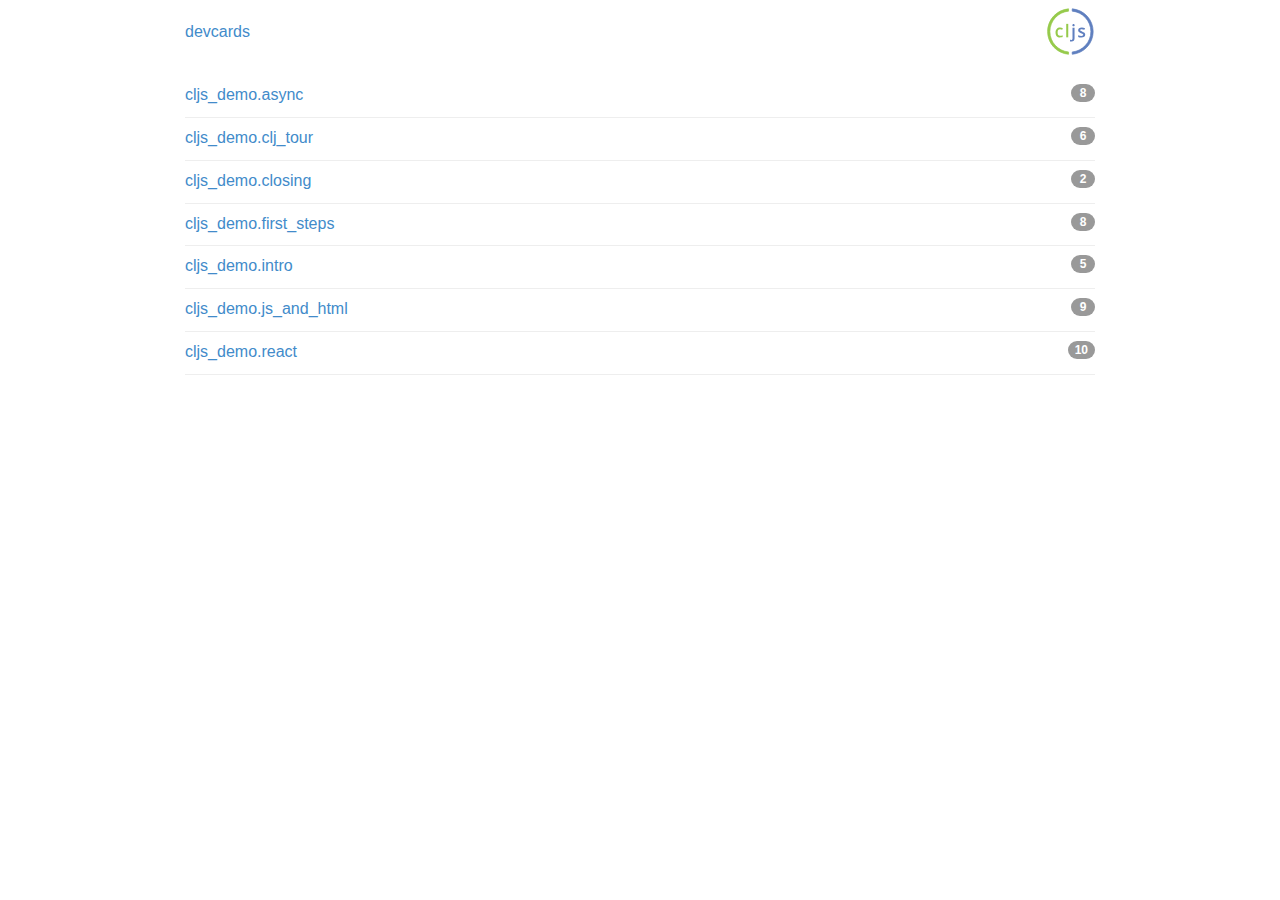
<file: index.html>
<!DOCTYPE html>
<html>
  <head>
    <meta charset="UTF-8">
    <meta name="viewport" content="width=device-width, initial-scale=1">
    <link href="css/style.css" rel="stylesheet" type="text/css">
  </head>
  <body>
    <div id="main-app-area"></div>
    <script src="js/compiled/cljs_demo.js" type="text/javascript"></script>
  </body>
</html>
</file>
<file: css/style.css>
/* some style */

.hello-world {
  color: red;
}


table tbody td {
  padding: 2px;
  border-top: 1px solid black;
}


/* slideshow stuff */
.com-rigsomelight-devcards-slideshow-btns-container {
  position: absolute;
  top: 5px;
  left: 50%;
  width: 200px;
  z-index: 10;
}

a.com-rigsomelight-devcards-slideshow-btn,
a.com-rigsomelight-devcards-slideshow-btn:active,
a.com-rigsomelight-devcards-slideshow-btn:visited,
a.com-rigsomelight-devcards-slideshow-btn:hover {
  padding: 2px;
  text-decoration: none;
  color: #428bca;
  font-family:  'Helvetica Neue', Helvetica, Arial, sans-serif;
  display: inline;
}

.com-rigsomelight-devcards-slideshow
.com-rigsomelight-devcard:not(.com-rigsomelight-devcard-slideshow-active) {
  /* zoom: 0.8; */
}
.com-rigsomelight-devcards-slideshow
.com-rigsomelight-devcard:not(.com-rigsomelight-devcard-slideshow-active) {
  position: relative;
}

.com-rigsomelight-devcards-slideshow
.com-rigsomelight-devcard:not(.com-rigsomelight-devcard-slideshow-active):before {
  content: '';
  background: rgba(255,255,255,0.75);
  width: 100%;
  height: 100%;
  position: absolute;
  z-index: 1;
  overflow:hidden;
}

.com-rigsomelight-devcards-slideshow
  .com-rigsomelight-devcard.com-rigsomelight-devcard-slideshow-active {
  zoom: 1.3;
  border: 1px solid #888;
  -webkit-box-shadow: 0px 0px 46px 14px rgba(187,187,187,1);
  -moz-box-shadow: 0px 0px 46px 14px rgba(187,187,187,1);
  box-shadow: 0px 0px 46px 14px rgba(187,187,187,1);
  margin: 2em 0;
}


.hello-denverscript {
  // figwheel-demo
  color: black;
  background-color: yellow;
}
</file>
